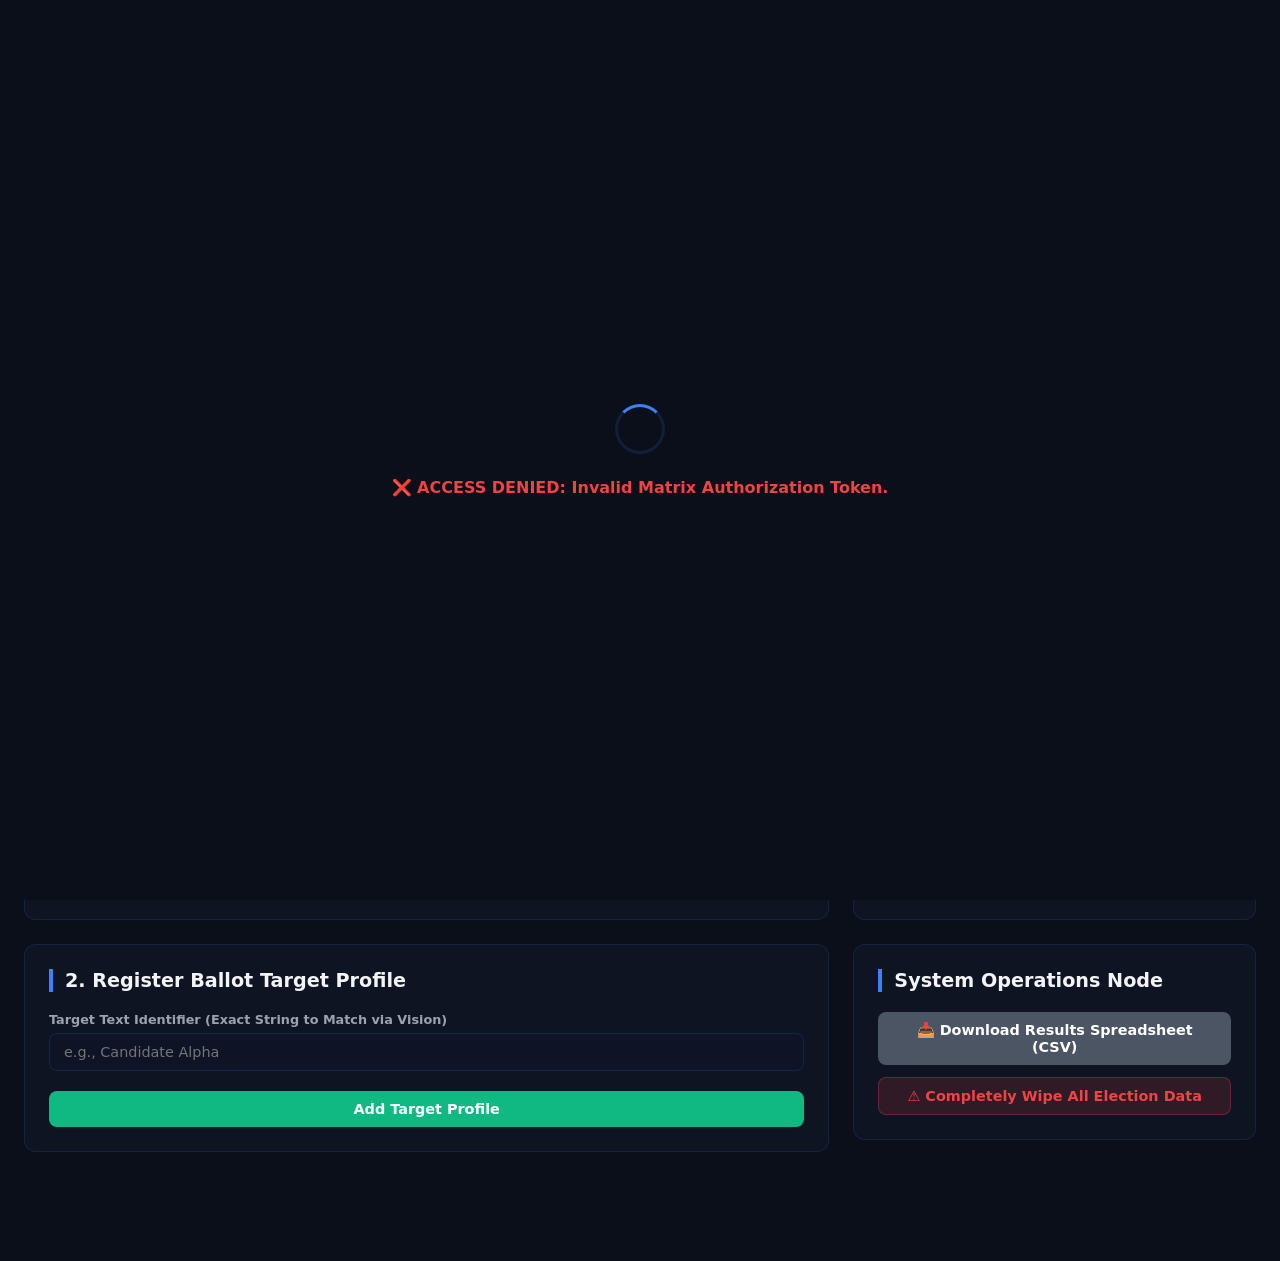
<file: index.html>
<!DOCTYPE html>
<html lang="en" data-ui-scale="medium">
<head>
    <meta charset="UTF-8">
    <meta name="viewport" content="width=device-width, initial-scale=1.0">
    <title>Admin Hub - ElectionAI Vision</title>
    <link rel="stylesheet" href="style.css">
</head>
<body>

    <!-- Global App Loader / Access Gate -->
    <div id="global-loader" class="flex-center-alignment">
        <div class="spinner-ring"></div>
        <p class="processing-pulse-vector" id="gate-status-text" style="font-weight: 600; margin-top: 8px;">Securing Node Architecture...</p>
    </div>

    <!-- Live Toast Alert Anchor System -->
    <div id="toast-boundary-anchor"></div>

    <main class="app-mainframe-container slide-in-animation">
        
        <!-- Platform Header Hub -->
        <header class="platform-header-hub">
            <div class="brand-vector-group">
                <h1><span>ElectionAI</span> Core Matrix</h1>
                <p>Advanced Computer Vision ballot routing and real-time leadership analytics dashboard.</p>
            </div>
            <div class="flex-align-center" style="gap: 12px;">
                <button type="button" class="btn-action-control" onclick="fetchFromCloudflare()" style="background: #2563eb; width: auto; font-weight: 600;">
                    🔄 Sync Cloudflare Data
                </button>
                <button type="button" class="btn-action-control" onclick="toggleInterfaceTheme()" style="background: var(--bg-card-substrate); border: 1px solid var(--border-neon-heavy); width: auto;">
                    🌓 Change Theme
                </button>
                <button type="button" class="btn-action-control" onclick="window.open('vote.html', '_blank')" style="background: var(--accent-primary-vector); width: auto; font-weight: 700;">
                    🌐 Open AI Vision Voting Terminal
                </button>
            </div>
        </header>

        <!-- Dynamic Live Stats Matrix Layout -->
        <div class="dashboard-analytics-matrix">
            <div class="metric-card-node">
                <div class="metric-label">Total Computer Vision Scans</div>
                <div class="metric-value" id="stat-total-votes">0</div>
            </div>
            <div class="metric-card-node">
                <div class="metric-label">Registered Ballots</div>
                <div class="metric-value" id="stat-total-candidates">0</div>
            </div>
            <div class="metric-card-node">
                <div class="metric-label">Current Leader</div>
                <div class="metric-value" id="stat-current-leader" style="font-size: 1.3rem; color: var(--accent-success-glow); font-weight: bold;">Processing...</div>
            </div>
        </div>

        <!-- Split Column Layout Bifurcation Matrix -->
        <div class="layout-bifurcation-grid">
            
            <!-- Left Side Inputs and Directories -->
            <div class="layout-column">
                
                <!-- Computer Vision Processing Terminal Panel -->
                <section class="glassmorphism-surface" style="border: 1px solid #10b981; background: rgba(16, 185, 129, 0.03);">
                    <div class="panel-section-header" style="color: #34d399;">📷 Core Computer Vision Node</div>
                    <div style="padding: 12px 0;">
                        <p style="font-size: 0.85rem; margin-bottom: 12px; color: var(--text-muted-substrate);">
                            This system processes voter submissions using edge-based optical character recognition (OCR). Voters show their physical paper ballot to the camera to register their choice.
                        </p>
                        <div style="background: #000; height: 180px; border-radius: 6px; display: flex; flex-direction: column; align-items: center; justify-content: center; border: 1px solid var(--border-neon-grid); position: relative; overflow: hidden;">
                            <div style="position: absolute; width: 80%; height: 60%; border: 2px dashed #34d399; opacity: 0.5; pointer-events: none;"></div>
                            <span style="font-size: 2rem; margin-bottom: 4px;">👁️‍🗨️</span>
                            <span style="font-size: 0.8rem; color: #34d399; letter-spacing: 1px; font-weight: bold;">VISION PIPELINE ACTIVE</span>
                        </div>
                    </div>
                </section>

                <!-- Setup Form Panel -->
                <section class="glassmorphism-surface">
                    <div class="panel-section-header">1. General System Setup</div>
                    <form id="form-election-setup" onsubmit="saveGeneralSettings(event)">
                        <div class="input-group-element">
                            <label>Election Name</label>
                            <input type="text" id="setup-election-name" class="input-field-vector" placeholder="e.g., Global Ballot Matrix" required>
                        </div>
                        <div class="input-group-element" style="margin-top: 12px; margin-bottom: 20px;">
                            <label>Description & Vision Prompt Constraints</label>
                            <input type="text" id="setup-election-desc" class="input-field-vector" placeholder="Instructions for the optical sensor scanner...">
                        </div>
                        <button type="submit" class="btn-action-control">Save System Settings</button>
                    </form>
                </section>

                <!-- Candidate Enrollment Form Panel -->
                <section class="glassmorphism-surface">
                    <div class="panel-section-header">2. Register Ballot Target Profile</div>
                    <form id="form-candidate-registration" onsubmit="registerNewCandidate(event)">
                        <div class="input-group-element" style="margin-bottom: 20px;">
                            <label>Target Text Identifier (Exact String to Match via Vision)</label>
                            <input type="text" id="cand-name" class="input-field-vector" placeholder="e.g., Candidate Alpha" required>
                        </div>
                        <button type="submit" class="btn-action-control action-success">Add Target Profile</button>
                    </form>
                </section>
            </div>

            <!-- Right Side Visualizations and System Commands -->
            <div class="layout-column">

                <!-- Real-Time Leadership Analytics Panel -->
                <section class="glassmorphism-surface" style="border: 1px solid #2563eb; background: rgba(37, 99, 235, 0.04);">
                    <div class="panel-section-header" style="color: #60a5fa;">📊 Live Leadership Status Panel</div>
                    <div id="ai-live-leader-box" style="padding: 14px; border-radius: 6px; font-size: 0.95rem; line-height: 1.5; color: var(--text-muted-substrate);">
                        Awaiting camera tracking sensor inputs...
                    </div>
                </section>

                <!-- Candidate List and Live Ledger Display Panel -->
                <section class="glassmorphism-surface">
                    <div class="panel-section-header">3. System Matrix Status & Live Visualizer</div>
                    <div class="table-scrolling-container" style="margin-bottom: 16px;">
                        <table class="ledger-data-matrix">
                            <thead>
                                <tr>
                                    <th>Target Key</th>
                                    <th>Detected Tally</th>
                                    <th style="text-align: right;">Actions</th>
                                </tr>
                            </thead>
                            <tbody id="admin-candidate-rows">
                                <tr>
                                    <td colspan="3" class="empty-state-vector-notice ui-text-center">
                                        No registered database tags exist.
                                    </td>
                                </tr>
                            </tbody>
                        </table>
                    </div>
                    
                    <div class="chart-rendering-canvas-boundary flex-center-alignment" id="chart-fallback-box" style="flex-direction: column; background: rgba(10,15,26,0.3); border-radius: 8px; border: 1px dashed var(--border-neon-grid); min-height: 140px;">
                        <p class="ui-opacity-dim" id="chart-hint-text" style="font-size: 0.9rem; font-style: italic; padding: 20px; text-align: center;">Awaiting optical tracking fields...</p>
                        <div id="dynamic-bar-chart-pool" style="width: 100%; padding: 16px; display: flex; flex-direction: column; gap: 12px;"></div>
                    </div>
                </section>

                <!-- Master Operations Execution Node Panel -->
                <section class="glassmorphism-surface">
                    <div class="panel-section-header">System Operations Node</div>
                    <div style="display: flex; flex-direction: column; gap: 12px;">
                        <button type="button" class="btn-action-control" onclick="downloadAuditReportCSV()" style="background: #4b5563;">
                            📥 Download Results Spreadsheet (CSV)
                        </button>
                        <button type="button" class="btn-action-control action-purge" onclick="purgeEntireSystemDatabase()">
                            ⚠️ Completely Wipe All Election Data
                        </button>
                    </div>
                </section>
            </div>

        </div>
    </main>

    <!-- --- JAVASCRIPT ADMIN DASHBOARD APPLICATION LOGIC MATRIX --- -->
    <script>
        const STORAGE_PREFIX = "electionai_";
        const CLOUDFLARE_WORKER_URL = "https://electionai.180011.workers.dev/";
        const ADMIN_ACCESS_KEY = "hyderabad@143";

        // DOM Elements Cache
        const domLoader = document.getElementById("global-loader");
        const gateStatusText = document.getElementById("gate-status-text");
        const tableBody = document.getElementById("admin-candidate-rows");
        const chartPool = document.getElementById("dynamic-bar-chart-pool");
        const chartHint = document.getElementById("chart-hint-text");
        const aiLeaderBox = document.getElementById("ai-live-leader-box");

        // Storage Wrapper Functions
        function setLocal(key, value) { localStorage.setItem(STORAGE_PREFIX + key, value); }
        function getLocal(key, fallback = "") { return localStorage.getItem(STORAGE_PREFIX + key) || fallback; }

        // Native Notification Dispatch Engine
        function showToast(msg, type = "success") {
            const anchor = document.getElementById("toast-boundary-anchor");
            if (!anchor) return;
            const node = document.createElement("div");
            node.className = `toast-node toast-type-${type} slide-in-animation`;
            node.innerText = msg;
            anchor.appendChild(node);
            setTimeout(() => {
                node.classList.add("fade-out-animation");
                setTimeout(() => node.remove(), 400);
            }, 4000);
        }

        // Fetch API Connection Handler for Cloudflare Worker
        async function fetchFromCloudflare() {
            try {
                showToast("Fetching data from Cloudflare live matrix...", "warning");
                const response = await fetch(CLOUDFLARE_WORKER_URL);
                if (!response.ok) throw new Error("Worker endpoint returned bad response status.");
                
                const remoteData = await response.json();
                
                if (remoteData.candidates) setLocal("candidates", JSON.stringify(remoteData.candidates));
                if (remoteData.total_votes !== undefined) setLocal("total_votes", String(remoteData.total_votes));
                if (remoteData.election_name) setLocal("election_name", remoteData.election_name);
                if (remoteData.election_description) setLocal("election_description", remoteData.election_description);

                showToast("Cloudflare architecture sync execution complete.");
                refreshDashboardViews();
            } catch (err) {
                console.error("Cloudflare Integration Error:", err);
                showToast("Unable to reach Cloudflare Worker. Using cached offline data.", "danger");
            }
        }

        // Interlocking Theme Mode Matrix Functions
        window.toggleInterfaceTheme = function() {
            const current = getLocal("theme_mode", "dark");
            const target = current === "dark" ? "light" : "dark";
            setLocal("theme_mode", target);
            syncInterfaceThemeState();
        };

        function syncInterfaceThemeState() {
            if (getLocal("theme_mode", "dark") === "light") {
                document.documentElement.classList.add("light-mode-substrate");
            } else {
                document.documentElement.classList.remove("light-mode-substrate");
            }
        }

        // Configuration Module: Save General Configuration Rules
        window.saveGeneralSettings = function(e) {
            e.preventDefault();
            const name = document.getElementById("setup-election-name").value.trim();
            const desc = document.getElementById("setup-election-desc").value.trim();

            setLocal("election_name", name);
            setLocal("election_description", desc);

            showToast("General Election settings saved and synced successfully.");
            refreshDashboardViews();
        };

        // Configuration Module: Register Candidate Profile (NAME ONLY)
        window.registerNewCandidate = function(e) {
            e.preventDefault();
            const name = document.getElementById("cand-name").value.trim();

            let candidates = JSON.parse(getLocal("candidates", "[]"));
            
            const newCand = {
                id: "id_" + Date.now(),
                name: name,
                party: "Target Track",
                photo: "",
                symbol: "",
                votes: 0
            };

            candidates.push(newCand);
            setLocal("candidates", JSON.stringify(candidates));
            
            document.getElementById("form-candidate-registration").reset();
            showToast(`Added sensor recognition keyword: "${name}"`);
            refreshDashboardViews();
        };

        // Configuration Module: Purge Specific Candidate Vector Profile
        window.removeCandidateProfile = function(id) {
            let candidates = JSON.parse(getLocal("candidates", "[]"));
            const targetIndex = candidates.findIndex(c => c.id === id);
            
            if(targetIndex !== -1) {
                const name = candidates[targetIndex].name;
                let globalVotes = parseInt(getLocal("total_votes", "0"), 10);
                let lostVotes = parseInt(candidates[targetIndex].votes, 10) || 0;
                
                setLocal("total_votes", String(Math.max(0, globalVotes - lostVotes)));
                candidates.splice(targetIndex, 1);
                setLocal("candidates", JSON.stringify(candidates));
                
                showToast(`Removed tracking key "${name}" from vision registry.`, "warning");
                refreshDashboardViews();
            }
        };

        // Operations Module: Master Structural Database Purge
        window.purgeEntireSystemDatabase = function() {
            if (confirm("Are you completely sure you want to wipe all configurations, candidates, and live vote data? This action cannot be undone.")) {
                localStorage.clear();
                showToast("System database completely wiped. Reverting state back to setup baseline.", "danger");
                
                setLocal("total_votes", "0");
                setLocal("candidates", "[]");
                
                document.getElementById("form-election-setup").reset();
                document.getElementById("form-candidate-registration").reset();
                
                refreshDashboardViews();
            }
        };

        // 📊 LIVE DIRECT LEADERSHIP LOGIC LOOP
        function calculateActiveLeader(candidates, totalVotes) {
            if (!candidates || candidates.length === 0) {
                aiLeaderBox.innerHTML = "💡 <em>Awaiting tracking targets to establish leadership monitoring.</em>";
                document.getElementById("stat-current-leader").innerText = "N/A";
                return;
            }
            if (totalVotes === 0) {
                aiLeaderBox.innerHTML = "📡 <strong>Status:</strong> Tracking pipeline listening. Detections currently sit at absolute zero.";
                document.getElementById("stat-current-leader").innerText = "No Scans Yet";
                return;
            }

            // Direct descending value matrix extraction
            const sorted = [...candidates].sort((a, b) => (b.votes || 0) - (a.votes || 0));
            const leader = sorted[0];
            const leaderVotes = leader.votes || 0;
            const tieMatches = sorted.filter(c => (c.votes || 0) === leaderVotes);

            if (tieMatches.length > 1) {
                const tieNames = tieMatches.map(c => c.name).join(" & ");
                aiLeaderBox.innerHTML = `⚖️ <strong>Current Standing:</strong> Active Tie deadlock between <strong>${tieNames}</strong> (${leaderVotes} detections each).`;
                document.getElementById("stat-current-leader").innerText = "Tie Race";
                return;
            }

            const runnerUp = sorted[1];
            const margin = leaderVotes - (runnerUp ? runnerUp.votes : 0);
            const percentage = Math.round((leaderVotes / totalVotes) * 100);

            aiLeaderBox.innerHTML = `🏆 <strong>Current Leader:</strong> <strong>${leader.name}</strong> holds the high-ground position. <br><br>🏁 <strong>Live Margin Split:</strong> Lead gap of <strong>+${margin} votes</strong> over the nearest contender, commanding <strong>${percentage}%</strong> of processed scanning volume.`;
            document.getElementById("stat-current-leader").innerText = leader.name;
        }

        // Core Rendering & Aggregation Engine Loops
        function refreshDashboardViews() {
            syncInterfaceThemeState();

            // Fetch data pools for rendering counters
            const candidates = JSON.parse(getLocal("candidates", "[]"));
            const totalVotesCount = parseInt(getLocal("total_votes", "0"), 10);

            document.getElementById("stat-total-votes").innerText = totalVotesCount;
            document.getElementById("stat-total-candidates").innerText = candidates.length;

            // Direct calculation output
            calculateActiveLeader(candidates, totalVotesCount);

            if (candidates.length === 0) {
                tableBody.innerHTML = `
                    <tr>
                        <td colspan="3" class="empty-state-vector-notice ui-text-center">
                            No registered recognition profiles exist. Add keys to begin.
                        </td>
                    </tr>`;
                chartPool.innerHTML = "";
                chartHint.classList.remove("ui-display-none-force");
            } else {
                tableBody.innerHTML = "";
                chartPool.innerHTML = "";
                chartHint.classList.add("ui-display-none-force");

                candidates.forEach(c => {
                    const votesInt = parseInt(c.votes, 10) || 0;
                    const tr = document.createElement("tr");
                    
                    tr.innerHTML = `
                        <td>
                            <span style="font-weight: 600; padding-left: 8px;">${c.name}</span>
                        </td>
                        <td><span class="badge-count-vector">${votesInt} detections</span></td>
                        <td style="text-align: right;">
                            <button type="button" class="btn-action-control action-purge" onclick="removeCandidateProfile('${c.id}')" style="width:auto; padding:4px 10px; font-size:0.8rem;">
                                Delete
                            </button>
                        </td>
                    `;
                    tableBody.appendChild(tr);

                    // Generate Hardware-Accelerated Dynamic CSS Live Bars
                    const pctShare = totalVotesCount > 0 ? Math.round((votesInt / totalVotesCount) * 100) : 0;
                    const chartRow = document.createElement("div");
                    chartRow.style.width = "100%";
                    chartRow.innerHTML = `
                        <div style="display:flex; justify-content:space-between; font-size:0.8rem; margin-bottom:4px;">
                            <span>${c.name}</span>
                            <strong>${pctShare}% (${votesInt})</strong>
                        </div>
                        <div style="background:rgba(255,255,255,0.05); height:8px; border-radius:4px; overflow:hidden; border:1px solid var(--border-neon-grid);">
                            <div style="background:var(--accent-primary-vector); width:${pctShare}%; height:100%; transition:width 0.4s ease;"></div>
                        </div>
                    `;
                    chartPool.appendChild(chartRow);
                });
            }

            // Load values to text inputs if fields match structural persistence patterns cleanly
            if (getLocal("election_name") && document.activeElement.tagName !== "INPUT") {
                document.getElementById("setup-election-name").value = getLocal("election_name");
                document.getElementById("setup-election-desc").value = getLocal("election_description");
            }
        }

        // Data Management Module: Generate and Compile Audit spreadsheet logs (CSV)
        window.downloadAuditReportCSV = function() {
            const candidates = JSON.parse(getLocal("candidates", "[]"));
            if(candidates.length === 0) {
                showToast("There are no database metrics records available to compile into a CSV document.", "warning");
                return;
            }

            let csvContent = "data:text/csv;charset=utf-8,Target Identification Key,Detection Counter Tally\n";
            candidates.forEach(c => {
                csvContent += `"${c.name}",${c.votes}\n`;
            });

            const encodedUri = encodeURI(csvContent);
            const hiddenDownloadAnchor = document.createElement("a");
            hiddenDownloadAnchor.setAttribute("href", encodedUri);
            hiddenDownloadAnchor.setAttribute("download", `VisionAI_DetectionReport_${Date.now()}.csv`);
            document.body.appendChild(hiddenDownloadAnchor);
            hiddenDownloadAnchor.click();
            document.body.removeChild(hiddenDownloadAnchor);
            showToast("CSV tracking matrix spreadsheet downloaded.");
        };

        // App Bootstrap Hook Routine Implementation Entrypoint
        function bootstrapAdminMainframe() {
            // 🔒 SECURITY CHECK SYSTEM TRIGGER
            const inputKey = prompt("🔑 Security Vault Verification:\nPlease enter the access password to mount dashboard controls:");
            
            if (inputKey !== ADMIN_ACCESS_KEY) {
                if (gateStatusText) {
                    gateStatusText.innerText = "❌ ACCESS DENIED: Invalid Matrix Authorization Token.";
                    gateStatusText.style.color = "#ef4444";
                }
                alert("Incorrect password. Matrix session terminated.");
                return; // Cease execution immediately
            }

            // Unlocked Initialization
            if(!localStorage.getItem(STORAGE_PREFIX + "total_votes")) setLocal("total_votes", "0");
            if(!localStorage.getItem(STORAGE_PREFIX + "candidates")) setLocal("candidates", "[]");

            // Perform automatic remote data fetch immediately upon bootup
            fetchFromCloudflare();

            if (domLoader) {
                domLoader.classList.add("fade-out-animation");
                setTimeout(() => domLoader.remove(), 400);
            }

            // Sync with updates from public terminal interface interactions instantly
            window.addEventListener("storage", function(e) {
                if(e.key && e.key.startsWith(STORAGE_PREFIX)) {
                    refreshDashboardViews();
                }
            });

            // Refresh interface logic regularly
            setInterval(refreshDashboardViews, 1000);
        }

        document.addEventListener("DOMContentLoaded", bootstrapAdminMainframe);
    </script>
</body>
</html>
</file>
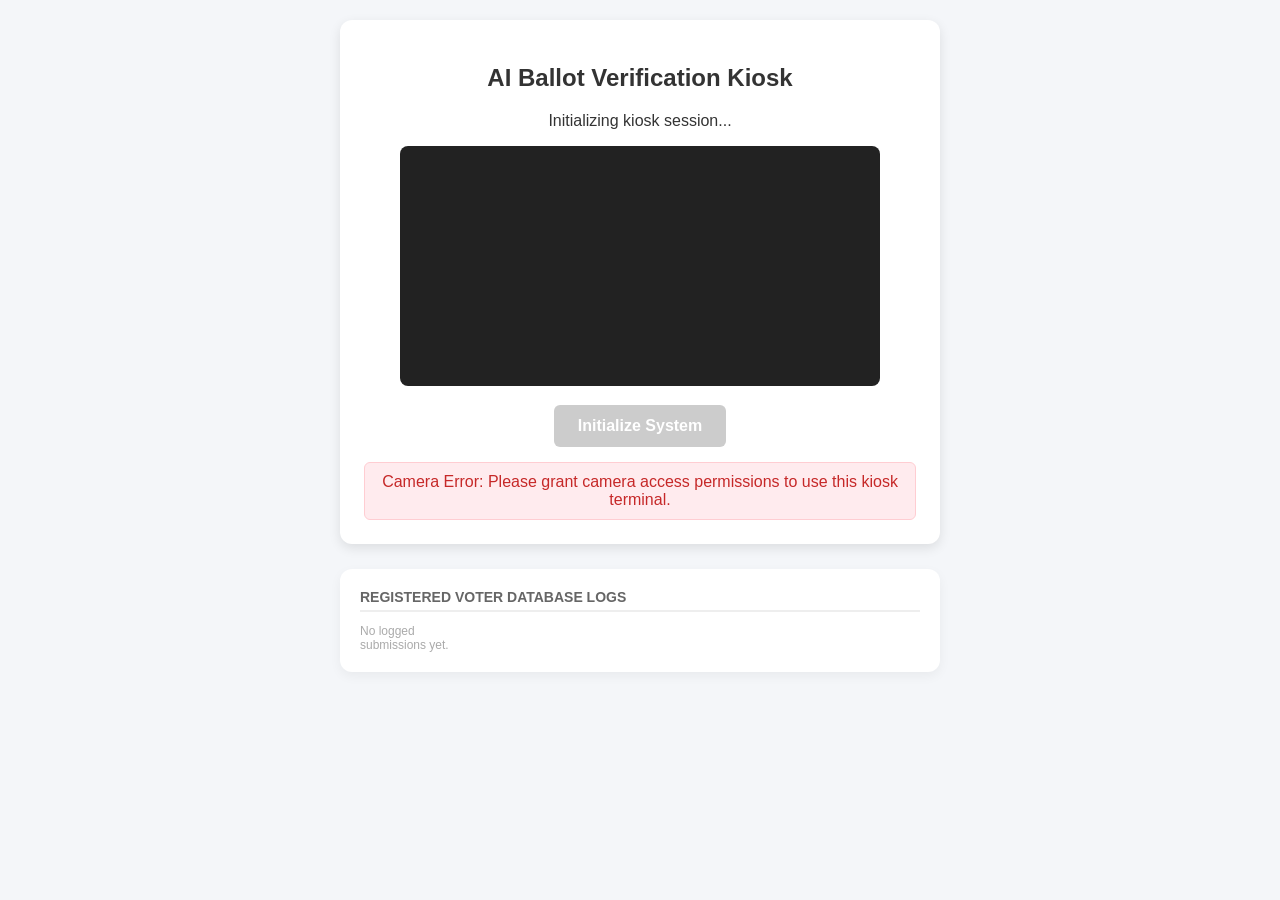
<file: vote.html>
<!DOCTYPE html>
<html lang="en">
<head>
    <meta charset="UTF-8">
    <meta name="viewport" content="width=device-width, initial-scale=1.0">
    <title>AI Vision Terminal - Ballot Verification</title>
    <style>
        body {
            font-family: -apple-system, BlinkMacSystemFont, "Segoe UI", Roboto, sans-serif;
            background: #f4f6f9;
            color: #333;
            margin: 0;
            padding: 20px;
            display: flex;
            flex-direction: column;
            align-items: center;
        }
        .kiosk-container {
            max-width: 600px;
            width: 100%;
            background: white;
            padding: 24px;
            border-radius: 12px;
            box-shadow: 0 4px 12px rgba(0,0,0,0.1);
            box-sizing: border-box;
            text-align: center;
        }
        video {
            width: 100%;
            max-width: 480px;
            background: #222;
            border-radius: 8px;
            transform: scaleX(-1);
        }
        button {
            background: #0070f3;
            color: white;
            border: none;
            padding: 12px 24px;
            font-size: 16px;
            font-weight: 600;
            border-radius: 6px;
            cursor: pointer;
            margin-top: 15px;
            transition: background 0.2s;
        }
        button:disabled {
            background: #ccc;
            cursor: not-allowed;
        }
        #statusDisplay {
            margin-top: 15px;
            font-weight: 500;
            padding: 10px;
            border-radius: 6px;
        }
        .warning-banner {
            background: #ffebee;
            color: #c62828;
            border: 1px solid #ffcdd2;
        }
        .success-banner {
            background: #e8f5e9;
            color: #2e7d32;
            border: 1px solid #c8e6c9;
        }
        canvas {
            display: none;
        }
        .admin-logs {
            max-width: 600px;
            width: 100%;
            margin-top: 25px;
            background: white;
            border-radius: 12px;
            padding: 20px;
            box-shadow: 0 4px 12px rgba(0,0,0,0.05);
            box-sizing: border-box;
            text-align: left;
        }
        .logs-title {
            font-size: 14px;
            font-weight: bold;
            color: #666;
            text-transform: uppercase;
            margin-bottom: 12px;
            border-bottom: 2px solid #eee;
            padding-bottom: 5px;
        }
        .voter-grid {
            display: grid;
            grid-template-columns: repeat(auto-fill, minmax(90px, 1fr));
            gap: 10px;
        }
        .voter-card {
            border: 1px solid #ddd;
            border-radius: 6px;
            padding: 6px;
            text-align: center;
            background: #fafafa;
        }
        .voter-card img {
            width: 100%;
            aspect-ratio: 1;
            object-fit: cover;
            border-radius: 4px;
        }
        .voter-info {
            font-size: 10px;
            color: #444;
            margin-top: 4px;
            font-weight: 600;
            white-space: nowrap;
            overflow: hidden;
            text-overflow: ellipsis;
        }
    </style>
</head>
<body>

<div class="kiosk-container">
    <h2>AI Ballot Verification Kiosk</h2>
    <p id="instructionText">Initializing kiosk session...</p>
    
    <video id="webcam" autoplay playsinline></video>
    <canvas id="captureCanvas"></canvas>
    
    <br>
    <button id="scanBtn" onclick="handleKioskAction()" disabled>Initialize System</button>
    
    <div id="statusDisplay">Initializing video feed context...</div>
</div>

<!-- Admin Verification Section to view previous voters -->
<div class="admin-logs">
    <div class="logs-title">Registered Voter Database Logs</div>
    <div class="voter-grid" id="voterGrid"></div>
</div>

<script>
    const video = document.getElementById('webcam');
    const canvas = document.getElementById('captureCanvas');
    const scanBtn = document.getElementById('scanBtn');
    const statusDisplay = document.getElementById('statusDisplay');
    const instructionText = document.getElementById('instructionText');
    const voterGrid = document.getElementById('voterGrid');

    let currentStep = "ENROLL"; // Steps: ENROLL -> VERIFY
    let enrolledFacePayload = null;
    let enrolledFaceHash = null;

    window.addEventListener('DOMContentLoaded', () => {
        statusDisplay.textContent = "System checking device baseline...";
        startWebcam();
        renderVoterLogs();
    });

    async function startWebcam() {
        try {
            const stream = await navigator.mediaDevices.getUserMedia({ 
                video: { width: 640, height: 480 } 
            });
            video.srcObject = stream;
            resetToEnrollmentStep();
        } catch (err) {
            statusDisplay.textContent = "Camera Error: Please grant camera access permissions to use this kiosk terminal.";
            statusDisplay.className = "warning-banner";
        }
    }

    function resetToEnrollmentStep() {
        currentStep = "ENROLL";
        enrolledFacePayload = null;
        enrolledFaceHash = null;
        scanBtn.disabled = false;
        scanBtn.textContent = "Step 1: Capture Face Photo";
        instructionText.textContent = "Look directly at the camera to snapshot your face signature.";
        statusDisplay.textContent = "Ready to start session. Look at camera and click above.";
        statusDisplay.className = "";
    }

    function captureFrameBase64() {
        const ctx = canvas.getContext('2d');
        canvas.width = 640;
        canvas.height = 480;
        ctx.drawImage(video, 0, 0, canvas.width, canvas.height);
        const rawDataUrl = canvas.toDataURL('image/jpeg', 0.65);
        return rawDataUrl.split(',')[1];
    }

    function getVoterRegistry() {
        const data = localStorage.getItem('kiosk_voter_registry');
        return data ? JSON.parse(data) : [];
    }

    function saveVoterRegistry(registry) {
        localStorage.setItem('kiosk_voter_registry', JSON.stringify(registry));
    }

    function renderVoterLogs() {
        const registry = getVoterRegistry();
        voterGrid.innerHTML = '';
        if (registry.length === 0) {
            voterGrid.innerHTML = '<span style="color:#aaa; font-size:12px;">No logged submissions yet.</span>';
            return;
        }
        registry.forEach(voter => {
            const card = document.createElement('div');
            card.className = 'voter-card';
            card.innerHTML = `<img src="${voter.thumbnail}"><div class="voter-info">${voter.name}</div>`;
            voterGrid.appendChild(card);
        });
    }

    function handleKioskAction() {
        if (currentStep === "ENROLL") {
            const ctx = canvas.getContext('2d');
            canvas.width = 160;
            canvas.height = 160;
            ctx.drawImage(video, 240, 160, 160, 160, 0, 0, 160, 160);
            
            const faceHash = generateVisualHash(ctx);
            const registry = getVoterRegistry();
            let faceMatchFound = false;

            // Step 1 Check: Verify if the face matches an already registered user matrix
            for (let voter of registry) {
                if (calculateHammingDistance(faceHash, voter.hash) < 5) {
                    faceMatchFound = true;
                    break;
                }
            }

            if (faceMatchFound) {
                statusDisplay.textContent = "ACCESS DENIED: Duplicate submission detected! This person has already voted.";
                statusDisplay.className = "warning-banner";
                return;
            }

            enrolledFacePayload = captureFrameBase64();
            enrolledFaceHash = faceHash;
            currentStep = "VERIFY";
            
            scanBtn.textContent = "Step 2: Verify & Submit Vote";
            instructionText.textContent = "Position your printed ballot inside the terminal camera frame.";
            statusDisplay.textContent = "Face locked. Now align your ballot paper and click submit.";
            statusDisplay.className = "success-banner";

        } else if (currentStep === "VERIFY") {
            submitBallotAndVerifyFace();
        }
    }

    async function submitBallotAndVerifyFace() {
        scanBtn.disabled = true;
        statusDisplay.textContent = "Verifying ballot and checking identity registries...";
        statusDisplay.className = "";

        const currentBallotAndFacePayload = captureFrameBase64();

        const ctx = canvas.getContext('2d');
        canvas.width = 120; canvas.height = 120;
        ctx.drawImage(video, 260, 180, 120, 120, 0, 0, 120, 120);
        const logThumbnail = canvas.toDataURL('image/jpeg', 0.4);

        try {
            const response = await fetch('https://electionai.180011.workers.dev/', {
                method: 'POST',
                headers: { 'Content-Type': 'application/json' },
                body: JSON.stringify({ 
                    faceLockImage: enrolledFacePayload,
                    ballotSubmissionImage: currentBallotAndFacePayload 
                })
            });

            const result = await response.json();

            if (response.ok && result.success) {
                // Extract clean text identifier string sent back from the Worker
                const detectedText = result.detectedText || "Verified Voter";
                const cleanTextLower = detectedText.trim().toLowerCase();
                
                const registry = getVoterRegistry();
                let nameMatchFound = false;

                // Step 2 Check: Verify if this specific name has already submitted a ballot entry
                for (let voter of registry) {
                    if (voter.name.toLowerCase() === cleanTextLower && cleanTextLower !== "verified voter") {
                        nameMatchFound = true;
                        break;
                    }
                }

                if (nameMatchFound) {
                    scanBtn.disabled = false;
                    statusDisplay.textContent = `ACCESS DENIED: A ballot under the name "${detectedText}" has already been processed!`;
                    statusDisplay.className = "warning-banner";
                    return;
                }

                // Unique submission confirmed: Save to registry log layout
                registry.push({
                    name: detectedText,
                    hash: enrolledFaceHash,
                    thumbnail: logThumbnail
                });
                saveVoterRegistry(registry);
                renderVoterLogs();

                statusDisplay.textContent = `Vote verified successfully! Ballot Owner: "${detectedText}". Resetting kiosk...`;
                statusDisplay.className = "success-banner";
                
                setTimeout(() => {
                    resetToEnrollmentStep();
                }, 4000);

            } else {
                scanBtn.disabled = false;
                statusDisplay.textContent = `Verification Error: ${result.error || 'Submission restricted.'}`;
                statusDisplay.className = "warning-banner";
            }

        } catch (error) {
            scanBtn.disabled = false;
            statusDisplay.textContent = "Network Error: Pipeline connection dropped. Try aligning again.";
            statusDisplay.className = "warning-banner";
            console.error("Pipeline failure logged:", error);
        }
    }

    // Mathematical Visual Hashing Methods
    function generateVisualHash(ctx) {
        const imgData = ctx.getImageData(0, 0, 160, 160).data;
        let pixels = [];
        for (let row = 0; row < 8; row++) {
            for (let col = 0; col < 8; col++) {
                let idx = (row * 20 * 160 + col * 20) * 4;
                pixels.push((imgData[idx] + imgData[idx+1] + imgData[idx+2]) / 3);
            }
        }
        let mean = pixels.reduce((a, b) => a + b, 0) / 64;
        return pixels.map(p => p >= mean ? "1" : "0").join('');
    }

    function calculateHammingDistance(h1, h2) {
        let diffs = 0;
        for (let i = 0; i < h1.length; i++) if (h1[i] !== h2[i]) diffs++;
        return diffs;
    }
</script>

</body>
</html>
</file>
<file: style.css>
/**
 * ElectionAI - Core Application Stylesheet
 * Layout Matrix: CSS Variables, Custom Themes, Flexbox/Grid Bifurcations
 * Motion Substrate: GPU-Accelerated Animations & Transitions
 */

/* --- 1. CORE ARCHITECTURE SPECIFICATIONS --- */
:root {
    /* Structural Color Spectrum Mapping (Dark Substrate Engine Default) */
    --bg-deep-space: #0b0f19;
    --bg-glass-layer: rgba(17, 24, 39, 0.7);
    --bg-card-substrate: rgba(31, 41, 55, 0.45);
    --border-neon-grid: rgba(59, 130, 246, 0.15);
    --border-neon-heavy: rgba(59, 130, 246, 0.3);
    
    --text-pure-white: #f3f4f6;
    --text-neon-glow: #60a5fa;
    --text-dim-slate: #9ca3af;
    
    /* Custom Injectable Accent Color Variables Managed via JS Matrix */
    --accent-primary-vector: #3b82f6;
    --accent-success-glow: #10b981;
    --accent-danger-glow: #ef4444;
    --accent-warning-glow: #f59e0b;
    
    /* UI System Metrics Scale Layouts */
    --font-size-base: 1rem;
    --border-radius-standard: 12px;
    --glass-blur-blur: 16px;
}

/* Runtime Multi-Theme Interlocking Substrates */
.light-mode-substrate {
    --bg-deep-space: #f9fafb;
    --bg-glass-layer: rgba(255, 255, 255, 0.75);
    --bg-card-substrate: rgba(243, 244, 246, 0.85);
    --border-neon-grid: rgba(59, 130, 246, 0.1);
    --border-neon-heavy: rgba(59, 130, 246, 0.25);
    --text-pure-white: #111827;
    --text-neon-glow: #2563eb;
    --text-dim-slate: #4b5563;
}

/* Dynamic Scale Sizing Subsystem Controls */
html[data-ui-scale="small"] { --font-size-base: 0.875rem; }
html[data-ui-scale="medium"] { --font-size-base: 1rem; }
html[data-ui-scale="large"] { --font-size-base: 1.125rem; }

/* General Document Structural Rules */
* {
    box-sizing: border-box;
    margin: 0;
    padding: 0;
    font-family: system-ui, -apple-system, BlinkMacSystemFont, "Segoe UI", Roboto, Helvetica, Arial, sans-serif;
    transition: background-color 0.3s, border-color 0.3s;
}

body {
    background-color: var(--bg-deep-space);
    color: var(--text-pure-white);
    font-size: var(--font-size-base);
    overflow-x: hidden;
    padding-bottom: 60px;
}

/* Global Structural Utilities */
.ui-display-none-force { display: none !important; }
.ui-text-center { text-align: center; }
.ui-opacity-dim { opacity: 0.6; }
.flex-align-center { display: flex; align-items: center; }
.flex-center-alignment { display: flex; align-items: center; justify-content: center; }

/* --- 2. LAYOUT ENGINE PANELS --- */
.app-mainframe-container {
    max-width: 1400px;
    margin: 0 auto;
    padding: 24px;
}

/* Global Header Brand Control Hub */
.platform-header-hub {
    display: flex;
    justify-content: space-between;
    align-items: center;
    padding: 20px;
    border-radius: var(--border-radius-standard);
    background: var(--bg-glass-layer);
    backdrop-filter: blur(var(--glass-blur-blur));
    border: 1px solid var(--border-neon-grid);
    margin-bottom: 24px;
}

.brand-vector-group h1 {
    font-size: 1.6rem;
    font-weight: 800;
    color: var(--text-pure-white);
    letter-spacing: -0.025em;
}

.brand-vector-group h1 span {
    color: var(--accent-primary-vector);
}

.brand-vector-group p {
    font-size: 0.85rem;
    color: var(--text-dim-slate);
    margin-top: 2px;
}

/* Multi-Column High-Performance Analytical Dashboard Grid */
.dashboard-analytics-matrix {
    display: grid;
    grid-template-columns: repeat(auto-fit, minmax(220px, 1fr));
    gap: 16px;
    margin-bottom: 24px;
}

.metric-card-node {
    background: var(--bg-glass-layer);
    border: 1px solid var(--border-neon-grid);
    padding: 20px;
    border-radius: var(--border-radius-standard);
    position: relative;
    overflow: hidden;
}

.metric-card-node .metric-label {
    font-size: 0.8rem;
    font-weight: 600;
    text-transform: uppercase;
    color: var(--text-dim-slate);
    letter-spacing: 0.05em;
}

.metric-card-node .metric-value {
    font-size: 1.8rem;
    font-weight: 700;
    margin-top: 8px;
    color: var(--text-pure-white);
    font-family: monospace;
}

/* Functional Split Interface Grid System */
.layout-bifurcation-grid {
    display: grid;
    grid-template-columns: 2fr 1fr;
    gap: 24px;
}

@media (max-width: 1024px) {
    .layout-bifurcation-grid { grid-template-columns: 1fr; }
}

/* Glassmorphism Generic Structural Interface Card */
.glassmorphism-surface {
    background: var(--bg-glass-layer);
    backdrop-filter: blur(var(--glass-blur-blur));
    border: 1px solid var(--border-neon-grid);
    border-radius: var(--border-radius-standard);
    padding: 24px;
    margin-bottom: 24px;
}

.panel-section-header {
    font-size: 1.2rem;
    font-weight: 700;
    margin-bottom: 20px;
    border-left: 4px solid var(--accent-primary-vector);
    padding-left: 12px;
    color: var(--text-pure-white);
}

/* --- 3. VOTING TERMINAL ELEMENTS --- */
.voting-cards-matrix {
    display: grid;
    grid-template-columns: repeat(auto-fill, minmax(280px, 1fr));
    gap: 20px;
}

.ballot-card-component {
    display: flex;
    flex-direction: column;
    align-items: center;
    text-align: center;
    position: relative;
}

.ballot-avatar-frame {
    position: relative;
    width: 120px;
    height: 120px;
    margin-bottom: 16px;
}

.ballot-profile-graphic {
    width: 100%;
    height: 100%;
    border-radius: 50%;
    object-fit: cover;
    border: 3px solid var(--border-neon-heavy);
}

.ballot-symbol-overlay {
    position: absolute;
    bottom: 0;
    right: 0;
    width: 36px;
    height: 36px;
    border-radius: 50%;
    background: #fff;
    border: 2px solid var(--border-neon-heavy);
    object-fit: contain;
}

.ballot-candidate-name-header {
    font-size: 1.15rem;
    font-weight: 700;
    color: var(--text-pure-white);
}

.ballot-candidate-party-subtext {
    font-size: 0.85rem;
    color: var(--text-dim-slate);
    margin-top: 4px;
    margin-bottom: 20px;
}

.ballot-action-wrapper {
    width: 100%;
    margin-top: auto;
}

.empty-state-vector-notice {
    grid-column: 1 / -1;
    padding: 40px;
    color: var(--text-dim-slate);
    font-style: italic;
    font-size: 0.95rem;
}

/* --- 4. FORM AND BUTTON INPUT ARRAYS --- */
.form-structural-grid {
    display: grid;
    grid-template-columns: repeat(auto-fit, minmax(200px, 1fr));
    gap: 16px;
    margin-bottom: 20px;
}

.input-group-element {
    display: flex;
    flex-direction: column;
    gap: 6px;
}

.input-group-element label {
    font-size: 0.8rem;
    font-weight: 600;
    color: var(--text-dim-slate);
}

.input-field-vector, .select-dropdown-vector {
    background: rgba(15, 23, 42, 0.6);
    border: 1px solid var(--border-neon-grid);
    color: var(--text-pure-white);
    padding: 10px 14px;
    border-radius: 8px;
    outline: none;
    font-size: 0.9rem;
    width: 100%;
}

.input-field-vector:focus, .select-dropdown-vector:focus {
    border-color: var(--accent-primary-vector);
    box-shadow: 0 0 0 2px rgba(59, 130, 246, 0.2);
}

.btn-action-control, .btn-ballot-vector {
    display: inline-flex;
    align-items: center;
    justify-content: center;
    padding: 10px 18px;
    border-radius: 8px;
    font-size: 0.9rem;
    font-weight: 600;
    cursor: pointer;
    border: none;
    outline: none;
    width: 100%;
    color: #fff;
    background: var(--accent-primary-vector);
    gap: 8px;
}

.btn-action-control:hover, .btn-ballot-vector:hover {
    filter: brightness(1.15);
}

/* Custom Action Variant Colors */
.action-success { background: var(--accent-success-glow); }
.action-danger { background: var(--accent-danger-glow); }
.action-warning { background: var(--accent-warning-glow); }
.action-purge { 
    background: rgba(239, 68, 68, 0.15); 
    color: var(--accent-danger-glow); 
    border: 1px solid rgba(239, 68, 68, 0.3); 
}
.action-purge:hover { 
    background: var(--accent-danger-glow); 
    color: #fff; 
}

/* Lock States */
.disabled-state-lock { background: #4b5563 !important; color: #9ca3af !important; cursor: not-allowed !important; filter: none !important; }
.duplicate-state-lock { background: rgba(245, 158, 11, 0.15) !important; color: var(--accent-warning-glow) !important; border: 1px solid rgba(245, 158, 11, 0.3); cursor: not-allowed !important; }

/* --- 5. DATA LEDGER MANAGEMENT MATRIX --- */
.table-scrolling-container {
    width: 100%;
    overflow-x: auto;
    margin-top: 16px;
}

.ledger-data-matrix {
    width: 100%;
    border-collapse: collapse;
    text-align: left;
    font-size: 0.9rem;
}

.ledger-data-matrix th {
    padding: 12px 16px;
    border-bottom: 2px solid var(--border-neon-grid);
    color: var(--text-dim-slate);
    font-weight: 600;
    text-transform: uppercase;
    font-size: 0.75rem;
    letter-spacing: 0.05em;
}

.ledger-data-matrix td {
    padding: 14px 16px;
    border-bottom: 1px solid var(--border-neon-grid);
    color: var(--text-pure-white);
    vertical-align: middle;
}

.ledger-thumb-pic {
    width: 32px;
    height: 32px;
    border-radius: 50%;
    object-fit: cover;
    margin-right: 12px;
    border: 1px solid var(--border-neon-heavy);
}

.badge-count-vector {
    background: rgba(59, 130, 246, 0.15);
    color: var(--text-neon-glow);
    padding: 4px 8px;
    border-radius: 4px;
    font-weight: 700;
}

/* Status Configuration Badges */
.status-badge {
    padding: 4px 10px;
    border-radius: 6px;
    font-size: 0.75rem;
    font-weight: 700;
    letter-spacing: 0.025em;
}
.status-standby { background: rgba(245, 158, 11, 0.15); color: var(--accent-warning-glow); }
.status-live-active { background: rgba(16, 185, 129, 0.15); color: var(--accent-success-glow); }
.status-archived { background: rgba(239, 68, 68, 0.15); color: var(--accent-danger-glow); }

/* --- 6. AI CONVERSATIONAL ASSISTANT SYSTEM --- */
.ai-assistant-frame {
    display: flex;
    flex-direction: column;
    height: 480px;
    background: var(--bg-glass-layer);
    border: 1px solid var(--border-neon-grid);
    border-radius: var(--border-radius-standard);
    overflow: hidden;
}

.chat-logs-viewport {
    flex: 1;
    padding: 16px;
    overflow-y: auto;
    display: flex;
    flex-direction: column;
    gap: 12px;
    background: rgba(10, 15, 26, 0.4);
}

.chat-bubble-row {
    display: flex;
    gap: 12px;
    max-width: 85%;
}

.bubble-role-user {
    align-self: flex-end;
    flex-direction: row-reverse;
}

.bubble-role-assistant {
    align-self: flex-start;
}

.chat-bubble-avatar-identifier {
    width: 32px;
    height: 32px;
    border-radius: 8px;
    display: flex;
    align-items: center;
    justify-content: center;
    font-size: 0.75rem;
    font-weight: 700;
    background: var(--border-neon-heavy);
    color: var(--text-neon-glow);
    flex-shrink: 0;
}

.bubble-role-user .chat-bubble-avatar-identifier {
    background: rgba(16, 185, 129, 0.2);
    color: var(--accent-success-glow);
}

.chat-bubble-text-payload {
    background: var(--bg-card-substrate);
    padding: 12px 16px;
    border-radius: var(--border-radius-standard);
    font-size: 0.875rem;
    line-height: 1.4;
    color: var(--text-pure-white);
    border: 1px solid var(--border-neon-grid);
}

.bubble-role-user .chat-bubble-text-payload {
    background: var(--accent-primary-vector);
    color: #ffffff;
    border: none;
}

.chat-input-dock-panel {
    display: flex;
    padding: 12px;
    background: var(--bg-glass-layer);
    border-top: 1px solid var(--border-neon-grid);
    gap: 8px;
}

/* --- 7. HARDWARE ACCELERATED ANIMATION TRANSLATIONS --- */
.rise-hover-interaction {
    transition: transform 0.25s cubic-bezier(0.4, 0, 0.2, 1), box-shadow 0.25s;
}
.rise-hover-interaction:hover {
    transform: translateY(-4px);
    box-shadow: 0 12px 24px -10px rgba(59, 130, 246, 0.3);
}

.slide-in-animation {
    animation: slideIn 0.35s cubic-bezier(0.16, 1, 0.3, 1) forwards;
}
@keyframes slideIn {
    from { transform: translateY(20px); opacity: 0; }
    to { transform: translateY(0); opacity: 1; }
}

.scale-up-animation {
    animation: scaleUp 0.4s cubic-bezier(0.34, 1.56, 0.64, 1) forwards;
}
@keyframes scaleUp {
    from { transform: scale(0.8); opacity: 0; }
    to { transform: scale(1); opacity: 1; }
}

.fade-out-animation {
    animation: fadeOut 0.4s ease forwards !important;
}
@keyframes fadeOut {
    to { opacity: 0; transform: translateY(-10px); remove; }
}

.processing-pulse-vector {
    animation: processingPulse 1.5s infinite ease-in-out;
}
@keyframes processingPulse {
    0%, 100% { opacity: 0.6; }
    50% { opacity: 1; color: var(--text-neon-glow); }
}

.disable-motion-vectors * {
    animation: none !important;
    transition: none !important;
}

/* --- 8. FLOATING GRAPHICAL OVERLAYS --- */
#global-loader {
    position: fixed;
    top: 0; left: 0; width: 100vw; height: 100vh;
    background: var(--bg-deep-space);
    z-index: 9999;
    display: flex;
    flex-direction: column;
    gap: 16px;
}

.spinner-ring {
    width: 50px; height: 50px;
    border: 3px solid var(--border-neon-grid);
    border-top-color: var(--accent-primary-vector);
    border-radius: 50%;
    animation: loopSpin 0.8s linear infinite;
}
@keyframes loopSpin { to { transform: rotate(360deg); } }

#toast-boundary-anchor {
    position: fixed;
    bottom: 24px;
    right: 24px;
    z-index: 999;
    display: flex;
    flex-direction: column;
    gap: 10px;
    max-width: 380px;
}

.toast-node {
    background: #1f2937;
    border-left: 4px solid var(--accent-primary-vector);
    color: #fff;
    padding: 14px 20px;
    border-radius: 6px;
    font-size: 0.85rem;
    font-weight: 600;
    box-shadow: 0 10px 15px -3px rgba(0,0,0,0.4);
}
.toast-type-success { border-left-color: var(--accent-success-glow); }
.toast-type-danger { border-left-color: var(--accent-danger-glow); }
.toast-type-warning { border-left-color: var(--accent-warning-glow); }

/* Full Screen Winner Frame Overlay */
.winner-announcement-overlay {
    position: fixed;
    top: 0; left: 0; width: 100vw; height: 100vh;
    background: rgba(7, 10, 19, 0.95);
    z-index: 900;
    backdrop-filter: blur(8px);
}

#confetti-canvas-plane {
    position: absolute;
    top: 0; left: 0; width: 100%; height: 100%;
    pointer-events: none;
    z-index: 901;
}

.winner-display-card {
    background: linear-gradient(135deg, rgba(17,24,39,0.9), rgba(31,41,55,0.8));
    border: 2px solid var(--accent-warning-glow);
    padding: 40px;
    border-radius: 20px;
    max-width: 480px;
    width: 90%;
    position: relative;
    z-index: 902;
    box-shadow: 0 0 40px rgba(245, 158, 11, 0.2);
}

.winner-avatar-large {
    width: 140px; height: 140px;
    border-radius: 50%;
    object-fit: cover;
    border: 4px solid var(--accent-warning-glow);
    margin: 0 auto 20px;
    display: block;
}

/* Flash Screen Success Framework */
.success-flash-overlay {
    position: fixed;
    top: 0; left: 0; width: 100vw; height: 100vh;
    background: rgba(11, 15, 25, 0.85);
    backdrop-filter: blur(4px);
    z-index: 9999;
}

.success-message-card {
    background: #1f2937;
    border: 1px solid var(--border-neon-heavy);
    padding: 32px;
    border-radius: 16px;
    max-width: 400px;
    width: 90%;
    box-shadow: 0 20px 25px -5px rgba(0,0,0,0.5);
}

.success-check-icon {
    width: 56px; height: 56px;
    border-radius: 50%;
    background: rgba(16, 185, 129, 0.15);
    color: var(--accent-success-glow);
    display: flex;
    align-items: center;
    justify-content: center;
    font-size: 1.75rem;
    font-weight: bold;
    margin: 0 auto 16px;
}

.success-message-card h2 {
    font-size: 1.4rem;
    font-weight: 700;
    margin-bottom: 8px;
}

.success-message-card p {
    font-size: 0.9rem;
    color: var(--text-dim-slate);
}

/* Visualization Chart Frame Bounds */
.chart-rendering-canvas-boundary {
    position: relative;
    height: 220px;
    width: 100%;
}
</file>
